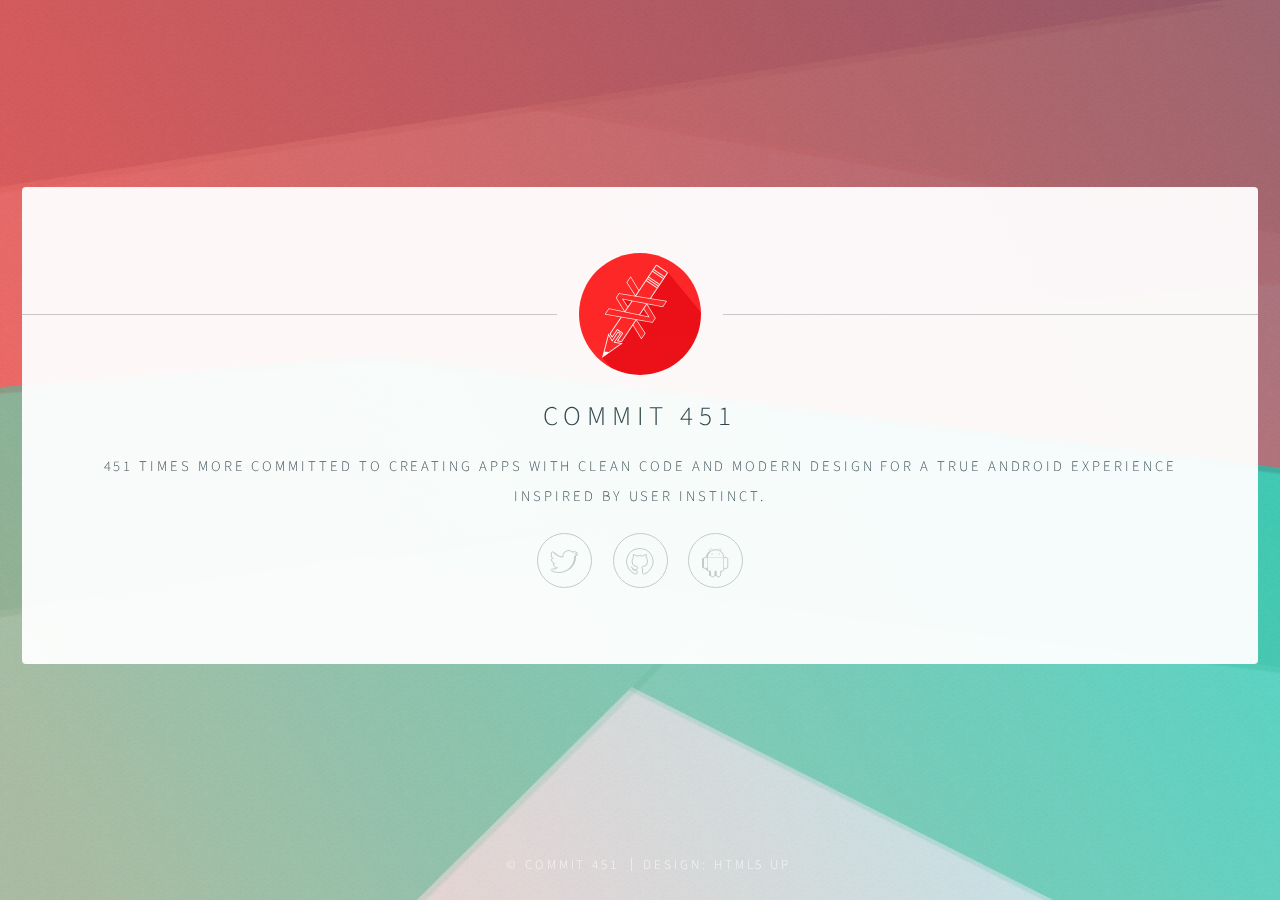
<file: index.html>
<!DOCTYPE HTML>
<!--
	Identity by HTML5 UP
	html5up.net | @n33co
	Free for personal and commercial use under the CCA 3.0 license (html5up.net/license)
-->
<html>
	<head>
		<title>Commit 451</title>
		<meta charset="utf-8" />
		<meta name="viewport" content="width=device-width, initial-scale=1" />
		<!--[if lte IE 8]><script src="assets/js/html5shiv.js"></script><![endif]-->
		<link rel="stylesheet" href="assets/css/main.css" />
		<!--[if lte IE 9]><link rel="stylesheet" href="assets/css/ie9.css" /><![endif]-->
		<!--[if lte IE 8]><link rel="stylesheet" href="assets/css/ie8.css" /><![endif]-->
		<noscript><link rel="stylesheet" href="assets/css/noscript.css" /></noscript>
	</head>
	<body class="is-loading">

		<!-- Wrapper -->
			<div id="wrapper">

				<!-- Main -->
					<section id="main">
						<header>
							<span class="avatar"><img src="images/avatar.png" alt="" /></span>
							<h1>Commit 451</h1>
							<p>451 times more committed to creating apps with clean code and modern design for a true Android experience inspired by user instinct.</p>
						</header>

						<footer>
							<ul class="icons">
								<li><a href="https://twitter.com/Commit451" class="fa-twitter">Twitter</a></li>
								<li><a href="https://github.com/Commit451" class="fa-github">GitHub</a></li>
								<li><a href="https://play.google.com/store/apps/dev?id=8992288925330781810" class="fa-android ">Play Store</a></li>
							</ul>
						</footer>
					</section>

				<!-- Footer -->
					<footer id="footer">
						<ul class="copyright">
							<li>&copy; Commit 451</li>
							<li>Design: <a href="http://html5up.net">HTML5 UP</a></li>
						</ul>
					</footer>

			</div>

		<!-- Scripts -->
			<!--[if lte IE 8]><script src="assets/js/respond.min.js"></script><![endif]-->
			<script>
				if ('addEventListener' in window) {
					window.addEventListener('load', function() { document.body.className = document.body.className.replace(/\bis-loading\b/, ''); });
					document.body.className += (navigator.userAgent.match(/(MSIE|rv:11\.0)/) ? ' is-ie' : '');
				}
			</script>

	</body>
</html>
</file>
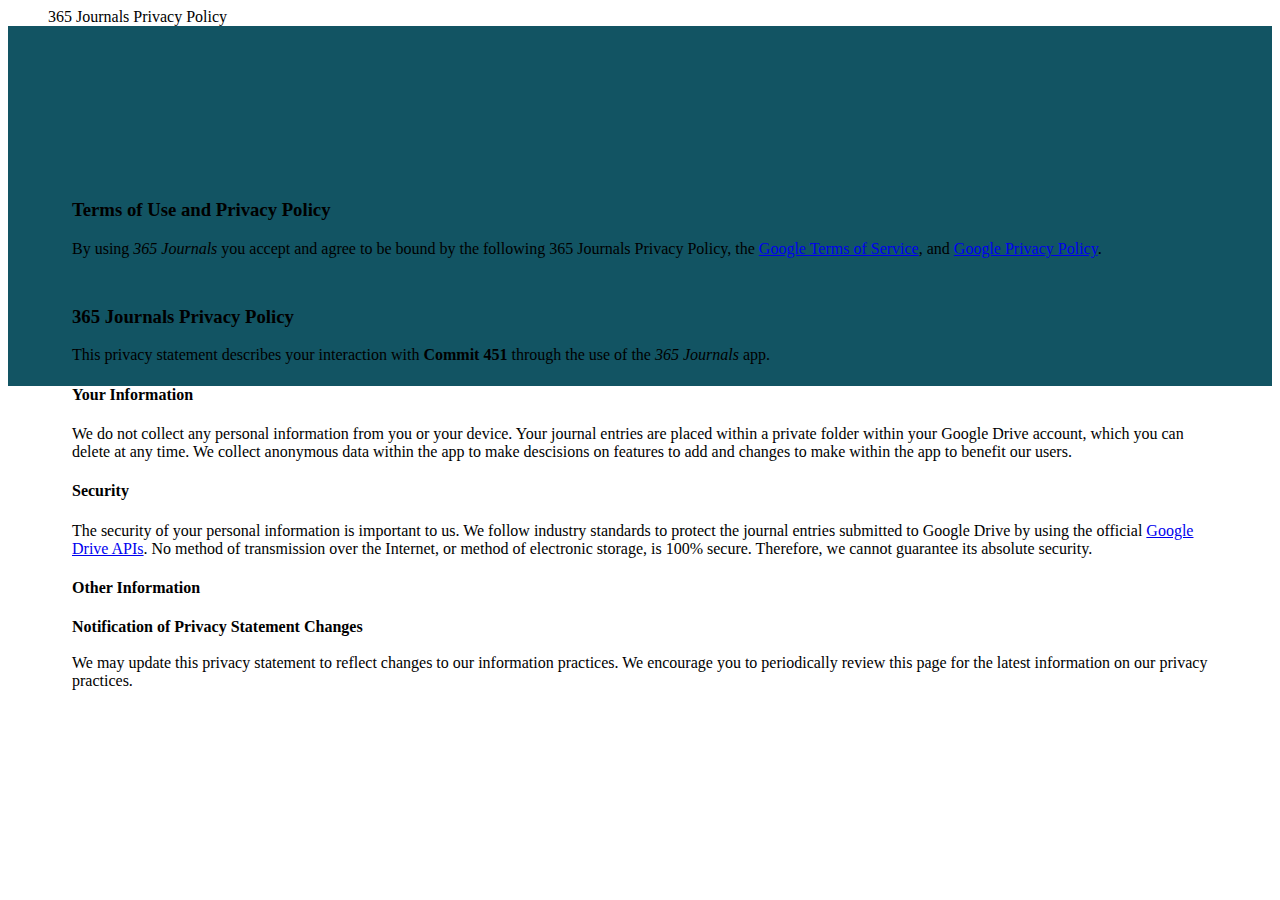
<file: 365/privacy/index.html>
<!doctype html>
<!--
Material Design Lite
Copyright 2015 Google Inc. All rights reserved.

Licensed under the Apache License, Version 2.0 (the "License");
you may not use this file except in compliance with the License.
You may obtain a copy of the License at

https://www.apache.org/licenses/LICENSE-2.0

Unless required by applicable law or agreed to in writing, software
distributed under the License is distributed on an "AS IS" BASIS,
WITHOUT WARRANTIES OR CONDITIONS OF ANY KIND, either express or implied.
See the License for the specific language governing permissions and
limitations under the License
-->
<html lang="en">
<head>
  <meta charset="utf-8">
  <meta http-equiv="X-UA-Compatible" content="IE=edge">
  <meta name="description" content="A front-end template that helps you build fast, modern mobile web apps.">
  <meta name="viewport" content="width=device-width, initial-scale=1.0, minimum-scale=1.0">
  <title>365 Privacy Policy</title>

  <!-- SEO: If your mobile URL is different from the desktop URL, add a canonical link to the desktop page https://developers.google.com/webmasters/smartphone-sites/feature-phones -->
  <!--
  <link rel="canonical" href="http://www.example.com/">
-->

<link rel="stylesheet" href="https://fonts.googleapis.com/css?family=Roboto:regular,bold,italic,thin,light,bolditalic,black,medium&amp;lang=en">
<link rel="stylesheet" href="https://fonts.googleapis.com/icon?family=Material+Icons">
<link rel="stylesheet" href="https://code.getmdl.io/1.3.0/material.teal-red.min.css">
<link rel="stylesheet" href="styles.css">
<style>
#view-source {
  position: fixed;
  display: block;
  right: 0;
  bottom: 0;
  margin-right: 40px;
  margin-bottom: 40px;
  z-index: 900;
}
</style>
</head>
<body>
  <div class="demo-layout mdl-layout mdl-layout--fixed-header mdl-js-layout mdl-color--grey-100">
    <header class="demo-header mdl-layout__header mdl-layout__header--scroll mdl-color--grey-100 mdl-color-text--grey-800">
      <div class="mdl-layout__header-row">
        <span class="mdl-layout-title">365 Journals Privacy Policy</span>
        <div class="mdl-layout-spacer"></div>
      </div>
    </header>
    <div class="demo-ribbon"></div>
    <main class="demo-main mdl-layout__content">
      <div class="demo-container mdl-grid">
        <div class="mdl-cell mdl-cell--2-col mdl-cell--hide-tablet mdl-cell--hide-phone"></div>
        <div class="demo-content mdl-color--white mdl-shadow--4dp content mdl-color-text--grey-800 mdl-cell mdl-cell--8-col">

          <h3>Terms of Use and Privacy Policy</h3>
          <p>
            By using <em>365 Journals</em> you accept and agree to be bound by the following 365 Journals Privacy Policy, the <a href="https://www.google.com/intl/en/policies/terms">Google Terms of Service</a>, and <a href="https://www.google.com/policies/privacy">Google Privacy Policy</a>.
          </p>
          <h3>365 Journals Privacy Policy</h3>
          <p>This privacy statement describes your interaction with <b>Commit 451</b> through the use of the <em>365 Journals</em> app.
          </p>
          <h4>Your Information</h4>
          <p>We do not collect any personal information from you or your device. Your journal entries are placed within a private folder within your Google Drive account, which you can delete at any time. We collect anonymous data within the app to make descisions on features to add and changes to make within the app to benefit our users.</p>
          <h4>Security</h4>
          <p>The security of your personal information is important to us. We follow industry standards to protect the journal entries submitted to Google Drive by using the official <a href="https://developers.google.com/drive/">Google Drive APIs</a>. No method of transmission over the Internet, or method of electronic storage, is 100% secure. Therefore, we cannot guarantee its absolute security.</p>
          <h4>Other Information</h4>
          <p>
            <b>Notification of Privacy Statement Changes</b><br><br>
            We may update this privacy statement to reflect changes to our information practices. We encourage you to periodically review this page for the latest information on our privacy practices.
          </p>
        </div>
      </div>
    </main>
  </div>
  <script src="https://code.getmdl.io/1.3.0/material.min.js"></script>
</body>
</html>
</file>
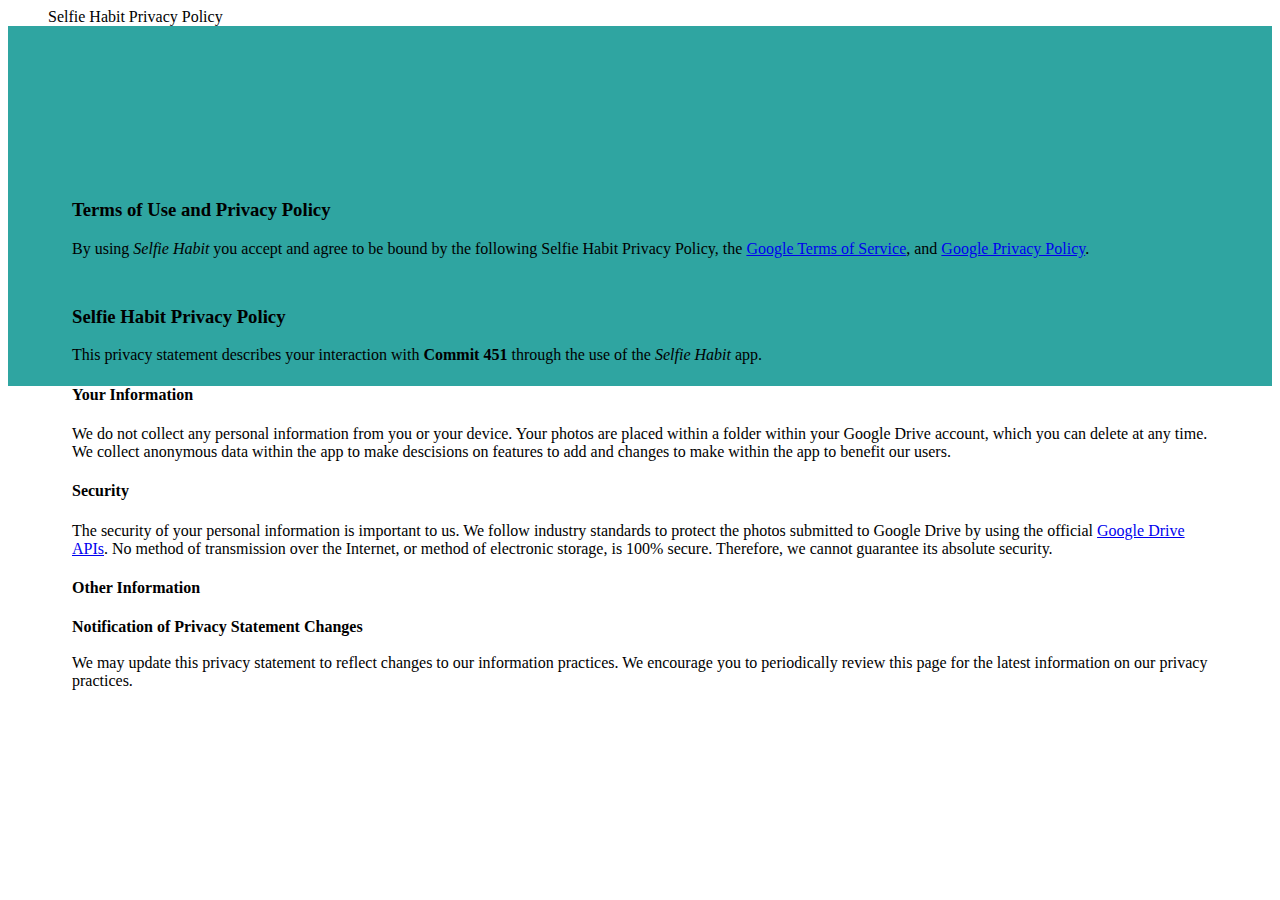
<file: selfiehabit/privacy/index.html>
<!doctype html>
<!--
Material Design Lite
Copyright 2015 Google Inc. All rights reserved.

Licensed under the Apache License, Version 2.0 (the "License");
you may not use this file except in compliance with the License.
You may obtain a copy of the License at

https://www.apache.org/licenses/LICENSE-2.0

Unless required by applicable law or agreed to in writing, software
distributed under the License is distributed on an "AS IS" BASIS,
WITHOUT WARRANTIES OR CONDITIONS OF ANY KIND, either express or implied.
See the License for the specific language governing permissions and
limitations under the License
-->
<html lang="en">
<head>
  <meta charset="utf-8">
  <meta http-equiv="X-UA-Compatible" content="IE=edge">
  <meta name="description" content="A front-end template that helps you build fast, modern mobile web apps.">
  <meta name="viewport" content="width=device-width, initial-scale=1.0, minimum-scale=1.0">
  <title>SelfieHabit Privacy Policy</title>

  <!-- SEO: If your mobile URL is different from the desktop URL, add a canonical link to the desktop page https://developers.google.com/webmasters/smartphone-sites/feature-phones -->
  <!--
  <link rel="canonical" href="http://www.example.com/">
-->

<link rel="stylesheet" href="https://fonts.googleapis.com/css?family=Roboto:regular,bold,italic,thin,light,bolditalic,black,medium&amp;lang=en">
<link rel="stylesheet" href="https://fonts.googleapis.com/icon?family=Material+Icons">
<link rel="stylesheet" href="https://code.getmdl.io/1.3.0/material.teal-red.min.css">
<link rel="stylesheet" href="styles.css">
<style>
#view-source {
  position: fixed;
  display: block;
  right: 0;
  bottom: 0;
  margin-right: 40px;
  margin-bottom: 40px;
  z-index: 900;
}
</style>
</head>
<body>
  <div class="demo-layout mdl-layout mdl-layout--fixed-header mdl-js-layout mdl-color--grey-100">
    <header class="demo-header mdl-layout__header mdl-layout__header--scroll mdl-color--grey-100 mdl-color-text--grey-800">
      <div class="mdl-layout__header-row">
        <span class="mdl-layout-title">Selfie Habit Privacy Policy</span>
        <div class="mdl-layout-spacer"></div>
      </div>
    </header>
    <div class="demo-ribbon"></div>
    <main class="demo-main mdl-layout__content">
      <div class="demo-container mdl-grid">
        <div class="mdl-cell mdl-cell--2-col mdl-cell--hide-tablet mdl-cell--hide-phone"></div>
        <div class="demo-content mdl-color--white mdl-shadow--4dp content mdl-color-text--grey-800 mdl-cell mdl-cell--8-col">

          <h3>Terms of Use and Privacy Policy</h3>
          <p>
            By using <em>Selfie Habit</em> you accept and agree to be bound by the following Selfie Habit Privacy Policy, the <a href="https://www.google.com/intl/en/policies/terms">Google Terms of Service</a>, and <a href="https://www.google.com/policies/privacy">Google Privacy Policy</a>.
          </p>
          <h3>Selfie Habit Privacy Policy</h3>
          <p>This privacy statement describes your interaction with <b>Commit 451</b> through the use of the <em>Selfie Habit</em> app.
          </p>
          <h4>Your Information</h4>
          <p>We do not collect any personal information from you or your device. Your photos are placed within a folder within your Google Drive account, which you can delete at any time. We collect anonymous data within the app to make descisions on features to add and changes to make within the app to benefit our users.</p>
          <h4>Security</h4>
          <p>The security of your personal information is important to us. We follow industry standards to protect the photos submitted to Google Drive by using the official <a href="https://developers.google.com/drive/">Google Drive APIs</a>. No method of transmission over the Internet, or method of electronic storage, is 100% secure. Therefore, we cannot guarantee its absolute security.</p>
          <h4>Other Information</h4>
          <p>
            <b>Notification of Privacy Statement Changes</b><br><br>
            We may update this privacy statement to reflect changes to our information practices. We encourage you to periodically review this page for the latest information on our privacy practices.
          </p>
        </div>
      </div>
    </main>
  </div>
  <script src="https://code.getmdl.io/1.3.0/material.min.js"></script>
</body>
</html>
</file>
<file: assets/css/ie9.css>
/*
	Identity by HTML5 UP
	html5up.net | @n33co
	Free for personal and commercial use under the CCA 3.0 license (html5up.net/license)
*/

/* Basic */

	body {
		background-image: url("../../images/bg.jpg");
		background-repeat: no-repeat;
		background-size: cover;
		background-position: bottom center;
		background-attachment: fixed;
	}

		body:after {
			display: none;
		}

/* List */

	ul.icons li a:before {
		color: #c8cccf;
	}

	ul.icons li a:hover:before {
		color: #ff7496;
	}

/* Wrapper */

	#wrapper {
		text-align: center;
	}

/* Main */

	#main {
		display: inline-block;
	}
</file>
<file: assets/css/ie8.css>
/*
	Identity by HTML5 UP
	html5up.net | @n33co
	Free for personal and commercial use under the CCA 3.0 license (html5up.net/license)
*/

/* List */

	ul.icons li a {
		-ms-behavior: url("assets/js/PIE.htc");
	}

		ul.icons li a:before {
			text-align: center;
			font-size: 26px;
		}

/* Main */

	#main {
		-ms-behavior: url("assets/js/PIE.htc");
	}

		#main .avatar img {
			-ms-behavior: url("assets/js/PIE.htc");
		}

/* Footer */

	#footer {
		color: #fff;
	}

		#footer .copyright li {
			border-left: solid 1px #fff;
		}
</file>
<file: assets/css/noscript.css>
/*
	Identity by HTML5 UP
	html5up.net | @n33co
	Free for personal and commercial use under the CCA 3.0 license (html5up.net/license)
*/

/* Basic */

	body:after {
		display: none;
	}

/* Main */

	#main {
		-moz-transform: none !important;
		-webkit-transform: none !important;
		-ms-transform: none !important;
		transform: none !important;
		opacity: 1 !important;
	}
</file>
<file: 365/privacy/styles.css>
/**
 * Copyright 2015 Google Inc. All Rights Reserved.
 *
 * Licensed under the Apache License, Version 2.0 (the "License");
 * you may not use this file except in compliance with the License.
 * You may obtain a copy of the License at
 *
 *      http://www.apache.org/licenses/LICENSE-2.0
 *
 * Unless required by applicable law or agreed to in writing, software
 * distributed under the License is distributed on an "AS IS" BASIS,
 * WITHOUT WARRANTIES OR CONDITIONS OF ANY KIND, either express or implied.
 * See the License for the specific language governing permissions and
 * limitations under the License.
 */

.demo-ribbon {
  width: 100%;
  height: 40vh;
  background-color: #125463;
  -webkit-flex-shrink: 0;
      -ms-flex-negative: 0;
          flex-shrink: 0;
}

.demo-main {
  margin-top: -35vh;
  -webkit-flex-shrink: 0;
      -ms-flex-negative: 0;
          flex-shrink: 0;
}

.demo-header .mdl-layout__header-row {
  padding-left: 40px;
}

.demo-container {
  max-width: 1600px;
  width: calc(100% - 16px);
  margin: 0 auto;
}

.demo-content {
  border-radius: 2px;
  padding: 80px 56px;
  margin-bottom: 80px;
}

.demo-layout.is-small-screen .demo-content {
  padding: 40px 28px;
}

.demo-content h3 {
  margin-top: 48px;
}

.demo-footer {
  padding-left: 40px;
}

.demo-footer .mdl-mini-footer--link-list a {
  font-size: 13px;
}
</file>
<file: selfiehabit/privacy/styles.css>
/**
 * Copyright 2015 Google Inc. All Rights Reserved.
 *
 * Licensed under the Apache License, Version 2.0 (the "License");
 * you may not use this file except in compliance with the License.
 * You may obtain a copy of the License at
 *
 *      http://www.apache.org/licenses/LICENSE-2.0
 *
 * Unless required by applicable law or agreed to in writing, software
 * distributed under the License is distributed on an "AS IS" BASIS,
 * WITHOUT WARRANTIES OR CONDITIONS OF ANY KIND, either express or implied.
 * See the License for the specific language governing permissions and
 * limitations under the License.
 */

.demo-ribbon {
  width: 100%;
  height: 40vh;
  background-color: #2FA5A1;
  -webkit-flex-shrink: 0;
      -ms-flex-negative: 0;
          flex-shrink: 0;
}

.demo-main {
  margin-top: -35vh;
  -webkit-flex-shrink: 0;
      -ms-flex-negative: 0;
          flex-shrink: 0;
}

.demo-header .mdl-layout__header-row {
  padding-left: 40px;
}

.demo-container {
  max-width: 1600px;
  width: calc(100% - 16px);
  margin: 0 auto;
}

.demo-content {
  border-radius: 2px;
  padding: 80px 56px;
  margin-bottom: 80px;
}

.demo-layout.is-small-screen .demo-content {
  padding: 40px 28px;
}

.demo-content h3 {
  margin-top: 48px;
}

.demo-footer {
  padding-left: 40px;
}

.demo-footer .mdl-mini-footer--link-list a {
  font-size: 13px;
}
</file>
<file: assets/css/main.css>
@charset "UTF-8";
@import url(font-awesome.min.css);
@import url("http://fonts.googleapis.com/css?family=Source+Sans+Pro:300");

/*
	Identity by HTML5 UP
	html5up.net | @n33co
	Free for personal and commercial use under the CCA 3.0 license (html5up.net/license)
*/

/* Reset */

	html, body, div, span, applet, object, iframe, h1, h2, h3, h4, h5, h6, p, blockquote, pre, a, abbr, acronym, address, big, cite, code, del, dfn, em, img, ins, kbd, q, s, samp, small, strike, strong, sub, sup, tt, var, b, u, i, center, dl, dt, dd, ol, ul, li, fieldset, form, label, legend, table, caption, tbody, tfoot, thead, tr, th, td, article, aside, canvas, details, embed, figure, figcaption, footer, header, hgroup, menu, nav, output, ruby, section, summary, time, mark, audio, video {
		margin: 0;
		padding: 0;
		border: 0;
		font-size: 100%;
		font: inherit;
		vertical-align: baseline;
	}

	article, aside, details, figcaption, figure, footer, header, hgroup, menu, nav, section {
		display: block;
	}

	body {
		line-height: 1;
	}

	ol, ul {
		list-style: none;
	}

	blockquote, q {
		quotes: none;
	}

	blockquote:before, blockquote:after, q:before, q:after {
		content: '';
		content: none;
	}

	table {
		border-collapse: collapse;
		border-spacing: 0;
	}

	body {
		-webkit-text-size-adjust: none;
	}

/* Box Model */

	*, *:before, *:after {
		-moz-box-sizing: border-box;
		-webkit-box-sizing: border-box;
		box-sizing: border-box;
	}

/* Basic */

	@media screen and (max-width: 480px) {

		html, body {
			min-width: 320px;
		}

	}

	body.is-loading *, body.is-loading *:before, body.is-loading *:after {
		-moz-animation: none !important;
		-webkit-animation: none !important;
		-ms-animation: none !important;
		animation: none !important;
		-moz-transition: none !important;
		-webkit-transition: none !important;
		-ms-transition: none !important;
		transition: none !important;
	}

	html {
		height: 100%;
	}

	body {
		height: 100%;
		background-color: #ffffff;
		background-image: url("images/overlay.png"), -moz-linear-gradient(60deg, rgba(255, 165, 150, 0.5) 5%, rgba(0, 228, 255, 0.35)), url("../../images/bg.png");
		background-image: url("images/overlay.png"), -webkit-linear-gradient(60deg, rgba(255, 165, 150, 0.5) 5%, rgba(0, 228, 255, 0.35)), url("../../images/bg.png");
		background-image: url("images/overlay.png"), -ms-linear-gradient(60deg, rgba(255, 165, 150, 0.5) 5%, rgba(0, 228, 255, 0.35)), url("../../images/bg.png");
		background-image: url("images/overlay.png"), linear-gradient(60deg, rgba(255, 165, 150, 0.5) 5%, rgba(0, 228, 255, 0.35)), url("../../images/bg.png");
		background-repeat: repeat,			no-repeat,			no-repeat;
		background-size: 100px 100px, cover,				cover;
		background-position: top left,		center center,		bottom center;
		background-attachment: fixed,			fixed,				fixed;
	}

		body:after {
			content: '';
			display: block;
			position: fixed;
			top: 0;
			left: 0;
			width: 100%;
			height: inherit;
			opacity: 0;
			z-index: 1;
			background-color: #ffffff;
			background-image: url("images/overlay.png"), -moz-linear-gradient(60deg, rgba(255, 165, 150, 0.5) 5%, rgba(0, 228, 255, 0.35));
			background-image: url("images/overlay.png"), -webkit-linear-gradient(60deg, rgba(255, 165, 150, 0.5) 5%, rgba(0, 228, 255, 0.35));
			background-image: url("images/overlay.png"), -ms-linear-gradient(60deg, rgba(255, 165, 150, 0.5) 5%, rgba(0, 228, 255, 0.35));
			background-image: url("images/overlay.png"), linear-gradient(60deg, rgba(255, 165, 150, 0.5) 5%, rgba(0, 228, 255, 0.35));
			background-repeat: repeat,			no-repeat;
			background-size: 100px 100px, cover;
			background-position: top left,		center center;
			-moz-transition: opacity 1.75s ease-out;
			-webkit-transition: opacity 1.75s ease-out;
			-ms-transition: opacity 1.75s ease-out;
			transition: opacity 1.75s ease-out;
		}

		body.is-loading:after {
			opacity: 1;
		}

/* Type */

	body, input, select, textarea {
		color: #414f57;
		font-family: "Source Sans Pro", Helvetica, sans-serif;
		font-size: 14pt;
		font-weight: 300;
		line-height: 2;
		letter-spacing: 0.2em;
		text-transform: uppercase;
	}

		@media screen and (max-width: 1680px) {

			body, input, select, textarea {
				font-size: 11pt;
			}

		}

		@media screen and (max-width: 480px) {

			body, input, select, textarea {
				font-size: 10pt;
				line-height: 1.75;
			}

		}

	a {
		-moz-transition: color 0.2s ease, border-color 0.2s ease;
		-webkit-transition: color 0.2s ease, border-color 0.2s ease;
		-ms-transition: color 0.2s ease, border-color 0.2s ease;
		transition: color 0.2s ease, border-color 0.2s ease;
		color: inherit;
		text-decoration: none;
	}

		a:before {
			-moz-transition: color 0.2s ease, text-shadow 0.2s ease;
			-webkit-transition: color 0.2s ease, text-shadow 0.2s ease;
			-ms-transition: color 0.2s ease, text-shadow 0.2s ease;
			transition: color 0.2s ease, text-shadow 0.2s ease;
		}

		a:hover {
			color: #ff7496;
		}

	strong, b {
		color: #313f47;
	}

	em, i {
		font-style: italic;
	}

	p {
		margin: 0 0 1.5em 0;
	}

	h1, h2, h3, h4, h5, h6 {
		color: #313f47;
		line-height: 1.5;
		margin: 0 0 0.75em 0;
	}

		h1 a, h2 a, h3 a, h4 a, h5 a, h6 a {
			color: inherit;
			text-decoration: none;
		}

	h1 {
		font-size: 1.85em;
		letter-spacing: 0.22em;
		margin: 0 0 0.525em 0;
	}

	h2 {
		font-size: 1.25em;
	}

	h3 {
		font-size: 1em;
	}

	h4 {
		font-size: 1em;
	}

	h5 {
		font-size: 1em;
	}

	h6 {
		font-size: 1em;
	}

	@media screen and (max-width: 480px) {

		h1 {
			font-size: 1.65em;
		}

	}

	sub {
		font-size: 0.8em;
		position: relative;
		top: 0.5em;
	}

	sup {
		font-size: 0.8em;
		position: relative;
		top: -0.5em;
	}

	hr {
		border: 0;
		border-bottom: solid 1px #c8cccf;
		margin: 3em 0;
	}

/* Form */

	form {
		margin: 0 0 1.5em 0;
	}

		form > .field {
			margin: 0 0 1.5em 0;
		}

			form > .field > :last-child {
				margin-bottom: 0;
			}

	label {
		color: #313f47;
		display: block;
		font-size: 0.9em;
		margin: 0 0 0.75em 0;
	}

	input[type="text"],
	input[type="password"],
	input[type="email"],
	input[type="tel"],
	select,
	textarea {
		-moz-appearance: none;
		-webkit-appearance: none;
		-ms-appearance: none;
		appearance: none;
		border-radius: 4px;
		border: solid 1px #c8cccf;
		color: inherit;
		display: block;
		outline: 0;
		padding: 0 1em;
		text-decoration: none;
		width: 100%;
	}

		input[type="text"]:invalid,
		input[type="password"]:invalid,
		input[type="email"]:invalid,
		input[type="tel"]:invalid,
		select:invalid,
		textarea:invalid {
			box-shadow: none;
		}

		input[type="text"]:focus,
		input[type="password"]:focus,
		input[type="email"]:focus,
		input[type="tel"]:focus,
		select:focus,
		textarea:focus {
			border-color: #ff7496;
		}

	.select-wrapper {
		text-decoration: none;
		display: block;
		position: relative;
	}

		.select-wrapper:before {
			content: "";
			-moz-osx-font-smoothing: grayscale;
			-webkit-font-smoothing: antialiased;
			font-family: FontAwesome;
			font-style: normal;
			font-weight: normal;
			text-transform: none !important;
		}

		.select-wrapper:before {
			color: #c8cccf;
			display: block;
			height: 2.75em;
			line-height: 2.75em;
			pointer-events: none;
			position: absolute;
			right: 0;
			text-align: center;
			top: 0;
			width: 2.75em;
		}

		.select-wrapper select::-ms-expand {
			display: none;
		}

	input[type="text"],
	input[type="password"],
	input[type="email"],
	select {
		height: 2.75em;
	}

	textarea {
		padding: 0.75em 1em;
	}

	input[type="checkbox"],
	input[type="radio"] {
		-moz-appearance: none;
		-webkit-appearance: none;
		-ms-appearance: none;
		appearance: none;
		display: block;
		float: left;
		margin-right: -2em;
		opacity: 0;
		width: 1em;
		z-index: -1;
	}

		input[type="checkbox"] + label,
		input[type="radio"] + label {
			text-decoration: none;
			color: #414f57;
			cursor: pointer;
			display: inline-block;
			font-size: 1em;
			font-weight: 300;
			padding-left: 2.4em;
			padding-right: 0.75em;
			position: relative;
		}

			input[type="checkbox"] + label:before,
			input[type="radio"] + label:before {
				-moz-osx-font-smoothing: grayscale;
				-webkit-font-smoothing: antialiased;
				font-family: FontAwesome;
				font-style: normal;
				font-weight: normal;
				text-transform: none !important;
			}

			input[type="checkbox"] + label:before,
			input[type="radio"] + label:before {
				border-radius: 4px;
				border: solid 1px #c8cccf;
				content: '';
				display: inline-block;
				height: 1.65em;
				left: 0;
				line-height: 1.58125em;
				position: absolute;
				text-align: center;
				top: 0.15em;
				width: 1.65em;
			}

		input[type="checkbox"]:checked + label:before,
		input[type="radio"]:checked + label:before {
			color: #ff7496;
			content: '\f00c';
		}

		input[type="checkbox"]:focus + label:before,
		input[type="radio"]:focus + label:before {
			border-color: #ff7496;
		}

	input[type="checkbox"] + label:before {
		border-radius: 4px;
	}

	input[type="radio"] + label:before {
		border-radius: 100%;
	}

	::-webkit-input-placeholder {
		color: #616f77 !important;
		opacity: 1.0;
	}

	:-moz-placeholder {
		color: #616f77 !important;
		opacity: 1.0;
	}

	::-moz-placeholder {
		color: #616f77 !important;
		opacity: 1.0;
	}

	:-ms-input-placeholder {
		color: #616f77 !important;
		opacity: 1.0;
	}

	.formerize-placeholder {
		color: #616f77 !important;
		opacity: 1.0;
	}

/* Icon */

	.icon {
		text-decoration: none;
		position: relative;
		border-bottom: none;
	}

		.icon:before {
			-moz-osx-font-smoothing: grayscale;
			-webkit-font-smoothing: antialiased;
			font-family: FontAwesome;
			font-style: normal;
			font-weight: normal;
			text-transform: none !important;
		}

		.icon > .label {
			display: none;
		}

/* List */

	ol {
		list-style: decimal;
		margin: 0 0 1.5em 0;
		padding-left: 1.25em;
	}

		ol li {
			padding-left: 0.25em;
		}

	ul {
		list-style: disc;
		margin: 0 0 1.5em 0;
		padding-left: 1em;
	}

		ul li {
			padding-left: 0.5em;
		}

		ul.alt {
			list-style: none;
			padding-left: 0;
		}

			ul.alt li {
				border-top: solid 1px #c8cccf;
				padding: 0.5em 0;
			}

				ul.alt li:first-child {
					border-top: 0;
					padding-top: 0;
				}

		ul.icons {
			cursor: default;
			list-style: none;
			padding-left: 0;
			margin-top: -0.675em;
		}

			ul.icons li {
				display: inline-block;
				padding: 0.675em 0.5em;
			}

				ul.icons li a {
					text-decoration: none;
					position: relative;
					display: block;
					width: 3.75em;
					height: 3.75em;
					border-radius: 100%;
					border: solid 1px #c8cccf;
					line-height: 3.75em;
					overflow: hidden;
					text-align: center;
					text-indent: 3.75em;
					white-space: nowrap;
				}

					ul.icons li a:before {
						-moz-osx-font-smoothing: grayscale;
						-webkit-font-smoothing: antialiased;
						font-family: FontAwesome;
						font-style: normal;
						font-weight: normal;
						text-transform: none !important;
					}

					ul.icons li a:before {
						color: #ffffff;
						text-shadow: 1.25px 0px 0px #c8cccf, -1.25px 0px 0px #c8cccf, 0px 1.25px 0px #c8cccf, 0px -1.25px 0px #c8cccf;
					}

					ul.icons li a:hover:before {
						text-shadow: 1.25px 0px 0px #ff7496, -1.25px 0px 0px #ff7496, 0px 1.25px 0px #ff7496, 0px -1.25px 0px #ff7496;
					}

					ul.icons li a:before {
						position: absolute;
						top: 0;
						left: 0;
						width: inherit;
						height: inherit;
						font-size: 1.85rem;
						line-height: inherit;
						text-align: center;
						text-indent: 0;
					}

					ul.icons li a:hover {
						border-color: #ff7496;
					}

			@media screen and (max-width: 480px) {

				ul.icons li a:before {
					font-size: 1.5rem;
				}

			}

		ul.actions {
			cursor: default;
			list-style: none;
			padding-left: 0;
		}

			ul.actions li {
				display: inline-block;
				padding: 0 0.75em 0 0;
				vertical-align: middle;
			}

				ul.actions li:last-child {
					padding-right: 0;
				}

	dl {
		margin: 0 0 1.5em 0;
	}

		dl dt {
			display: block;
			margin: 0 0 0.75em 0;
		}

		dl dd {
			margin-left: 1.5em;
		}

/* Button */

	input[type="submit"],
	input[type="reset"],
	input[type="button"],
	button,
	.button {
		-moz-appearance: none;
		-webkit-appearance: none;
		-ms-appearance: none;
		appearance: none;
		-moz-transition: background-color 0.2s ease-in-out, border-color 0.2s ease-in-out, color 0.2s ease-in-out;
		-webkit-transition: background-color 0.2s ease-in-out, border-color 0.2s ease-in-out, color 0.2s ease-in-out;
		-ms-transition: background-color 0.2s ease-in-out, border-color 0.2s ease-in-out, color 0.2s ease-in-out;
		transition: background-color 0.2s ease-in-out, border-color 0.2s ease-in-out, color 0.2s ease-in-out;
		display: inline-block;
		height: 2.75em;
		line-height: 2.75em;
		padding: 0 1.5em;
		background-color: transparent;
		border-radius: 4px;
		border: solid 1px #c8cccf;
		color: #414f57 !important;
		cursor: pointer;
		text-align: center;
		text-decoration: none;
		white-space: nowrap;
	}

		input[type="submit"]:hover,
		input[type="reset"]:hover,
		input[type="button"]:hover,
		button:hover,
		.button:hover {
			border-color: #ff7496;
			color: #ff7496 !important;
		}

		input[type="submit"].icon,
		input[type="reset"].icon,
		input[type="button"].icon,
		button.icon,
		.button.icon {
			padding-left: 1.35em;
		}

			input[type="submit"].icon:before,
			input[type="reset"].icon:before,
			input[type="button"].icon:before,
			button.icon:before,
			.button.icon:before {
				margin-right: 0.5em;
			}

		input[type="submit"].fit,
		input[type="reset"].fit,
		input[type="button"].fit,
		button.fit,
		.button.fit {
			display: block;
			width: 100%;
			margin: 0 0 0.75em 0;
		}

		input[type="submit"].small,
		input[type="reset"].small,
		input[type="button"].small,
		button.small,
		.button.small {
			font-size: 0.8em;
		}

		input[type="submit"].big,
		input[type="reset"].big,
		input[type="button"].big,
		button.big,
		.button.big {
			font-size: 1.35em;
		}

		input[type="submit"].disabled, input[type="submit"]:disabled,
		input[type="reset"].disabled,
		input[type="reset"]:disabled,
		input[type="button"].disabled,
		input[type="button"]:disabled,
		button.disabled,
		button:disabled,
		.button.disabled,
		.button:disabled {
			-moz-pointer-events: none;
			-webkit-pointer-events: none;
			-ms-pointer-events: none;
			pointer-events: none;
			opacity: 0.5;
		}

/* Main */

	#main {
		position: relative;
		max-width: 100%;
		min-width: 27em;
		padding: 4.5em 3em 3em 3em ;
		background: #ffffff;
		border-radius: 4px;
		cursor: default;
		opacity: 0.95;
		text-align: center;
		-moz-transform-origin: 50% 50%;
		-webkit-transform-origin: 50% 50%;
		-ms-transform-origin: 50% 50%;
		transform-origin: 50% 50%;
		-moz-transform: rotateX(0deg);
		-webkit-transform: rotateX(0deg);
		-ms-transform: rotateX(0deg);
		transform: rotateX(0deg);
		-moz-transition: opacity 1s ease, -moz-transform 1s ease;
		-webkit-transition: opacity 1s ease, -webkit-transform 1s ease;
		-ms-transition: opacity 1s ease, -ms-transform 1s ease;
		transition: opacity 1s ease, transform 1s ease;
	}

		#main .avatar {
			position: relative;
			display: block;
			margin-bottom: 1.5em;
		}

			#main .avatar img {
				display: block;
				margin: 0 auto;
				border-radius: 100%;
				box-shadow: 0 0 0 1.5em #ffffff;
			}

			#main .avatar:before {
				content: '';
				display: block;
				position: absolute;
				top: 50%;
				left: -3em;
				width: calc(100% + 6em);
				height: 1px;
				z-index: -1;
				background: #c8cccf;
			}

		@media screen and (max-width: 480px) {

			#main {
				min-width: 0;
				width: 100%;
				padding: 4em 2em 2.5em 2em ;
			}

				#main .avatar:before {
					left: -2em;
					width: calc(100% + 4em);
				}

		}

		body.is-loading #main {
			opacity: 0;
			-moz-transform: rotateX(15deg);
			-webkit-transform: rotateX(15deg);
			-ms-transform: rotateX(15deg);
			transform: rotateX(15deg);
		}

/* Footer */

	#footer {
		-moz-align-self: -moz-flex-end;
		-webkit-align-self: -webkit-flex-end;
		-ms-align-self: -ms-flex-end;
		align-self: flex-end;
		width: 100%;
		padding: 1.5em 0 0 0;
		color: rgba(255, 255, 255, 0.75);
		cursor: default;
		text-align: center;
	}

		#footer .copyright {
			margin: 0;
			padding: 0;
			font-size: 0.9em;
			list-style: none;
		}

			#footer .copyright li {
				display: inline-block;
				margin: 0 0 0 0.45em;
				padding: 0 0 0 0.85em;
				border-left: solid 1px rgba(255, 255, 255, 0.5);
				line-height: 1;
			}

				#footer .copyright li:first-child {
					border-left: 0;
				}

/* Wrapper */

	#wrapper {
		display: -moz-flex;
		display: -webkit-flex;
		display: -ms-flex;
		display: flex;
		-moz-align-items: center;
		-webkit-align-items: center;
		-ms-align-items: center;
		align-items: center;
		-moz-justify-content: space-between;
		-webkit-justify-content: space-between;
		-ms-justify-content: space-between;
		justify-content: space-between;
		-moz-flex-direction: column;
		-webkit-flex-direction: column;
		-ms-flex-direction: column;
		flex-direction: column;
		-moz-perspective: 1000px;
		-webkit-perspective: 1000px;
		-ms-perspective: 1000px;
		perspective: 1000px;
		position: relative;
		min-height: 100%;
		padding: 1.5em;
		z-index: 2;
	}

		#wrapper > * {
			z-index: 1;
		}

		#wrapper:before {
			content: '';
			display: block;
		}

		@media screen and (max-width: 360px) {

			#wrapper {
				padding: 0.75em;
			}

		}

		body.is-ie #wrapper {
			height: 100%;
		}
</file>
